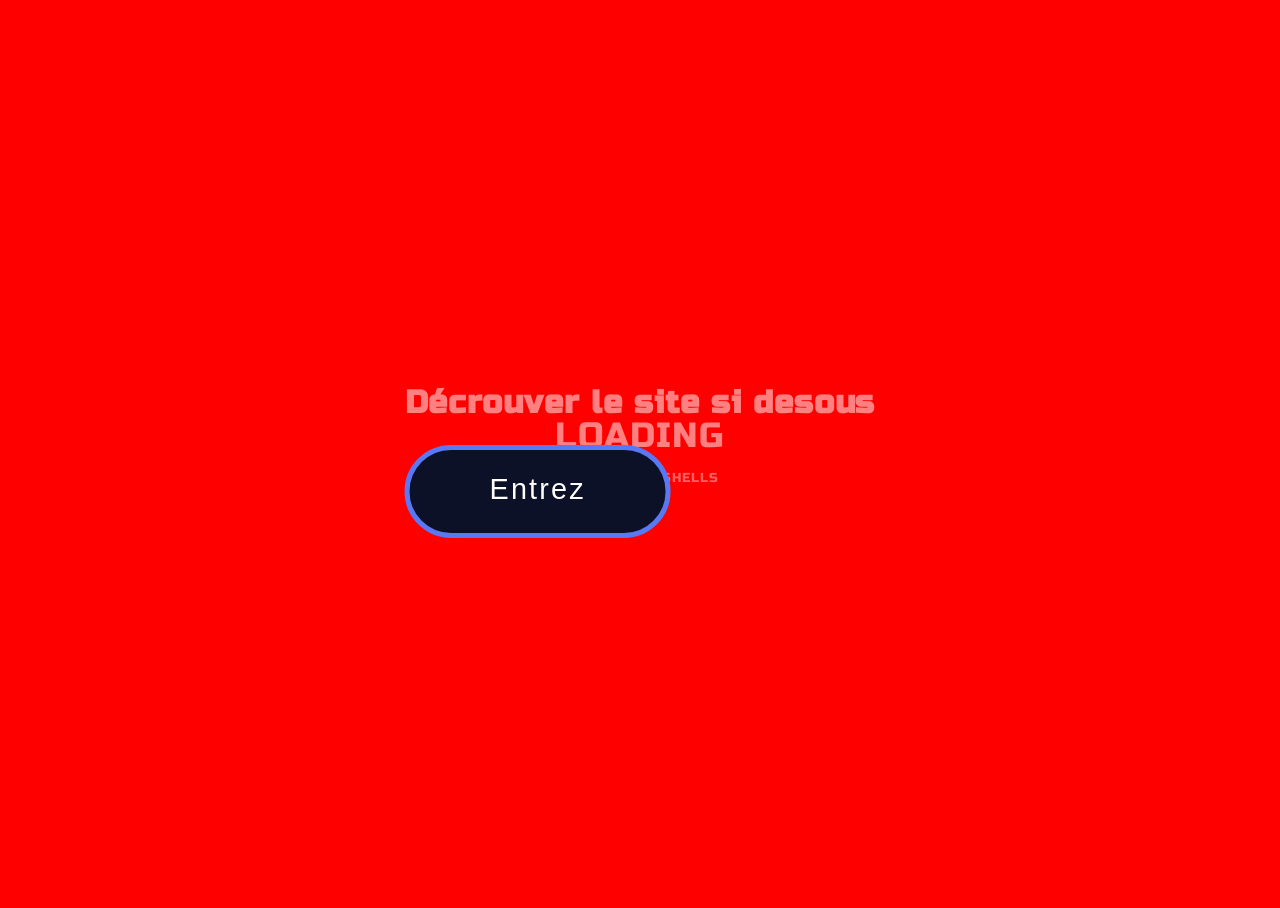
<file: projet site web-ceff/enter/enter.html>
<!DOCTYPE html>
<html lang="en">
  <head>
    <meta charset="UTF-8">
    <title>Firework Simulator with Voltage Button</title>
    <meta name="viewport" content="width=device-width, initial-scale=1, user-scalable=no">
    <meta name="mobile-web-app-capable" content="yes">
    <meta name="apple-mobile-web-app-capable" content="yes">
    <meta name="theme-color" content="#000000">
    <link rel="shortcut icon" type="image/png" href="https://s3-us-west-2.amazonaws.com/s.cdpn.io/329180/firework-burst-icon-v2.png">
    <link rel="icon" type="image/png" href="https://s3-us-west-2.amazonaws.com/s.cdpn.io/329180/firework-burst-icon-v2.png">
    <link rel="apple-touch-icon-precomposed" href="https://s3-us-west-2.amazonaws.com/s.cdpn.io/329180/firework-burst-icon-v2.png">
    <meta name="msapplication-TileColor" content="#000000">
    <meta name="msapplication-TileImage" content="https://s3-us-west-2.amazonaws.com/s.cdpn.io/329180/firework-burst-icon-v2.png">
    <link href="https://fonts.googleapis.com/css?family=Russo+One" rel="stylesheet">
    <link rel="stylesheet" href="https://public.codepenassets.com/css/reset-2.0.min.css">
    <link rel="stylesheet" href="./style.css">
    <link rel="stylesheet" href="./styleenter.css">
    <style>
      /* Ensure fireworks canvas is in the background and button is in foreground */
      .container {
        position: fixed;
        top: 0;
        left: 0;
        width: 100%;
        height: 100%;
        z-index: 1; /* Background layer */
      }
      .voltage-button {
        position: fixed;
        top: 50%;
        left: 50%;
        transform: translate(-50%, -50%);
        z-index: 2; /* Foreground layer */
      }
      /* Ensure canvas fills the background */
      .canvas-container {
        width: 100%;
        height: 100%;
      }
      /* Hide loading screen after initialization */
      .loading-init.hide {
        display: none;
      }
    </style>
  </head>
  <body>
    
    <!-- SVG Spritesheet for Fireworks Icons -->
    <div style="height: 0; width: 0; position: absolute; visibility: hidden;">
      <svg xmlns="http://www.w3.org/2000/svg">
        <symbol id="icon-play" viewBox="0 0 24 24">
          <path d="M8 5v14l11-7z"/>
        </symbol>
        <symbol id="icon-pause" viewBox="0 0 24 24">
          <path d="M6 19h4V5H6v14zm8-14v14h4V5h-4z"/>
        </symbol>
        <symbol id="icon-close" viewBox="0 0 24 24">
          <path d="M19 6.41L17.59 5 12 10.59 6.41 5 5 6.41 10.59 12 5 17.59 6.41 19 12 13.41 17.59 19 19 17.59 13.41 12z"/>
        </symbol>
        <symbol id="icon-settings" viewBox="0 0 24 24">
          <path d="M19.43 12.98c.04-.32.07-.64.07-.98s-.03-.66-.07-.98l2.11-1.65c.19-.15.24-.42.12-.64l-2-3.46c-.12-.22-.39-.3-.61-.22l-2.49 1c-.52-.4-1.08-.73-1.69-.98l-.38-2.65C14.46 2.18 14.25 2 14 2h-4c-.25 0-.46.18-.49.42l-.38 2.65c-.61.25-1.17.59-1.69.98l-2.49-1c-.23-.09-.49 0-.61.22l-2 3.46c-.13.22-.07.49.12.64l2.11 1.65c-.04.32-.07.65-.07.98s.03.66.07.98l-2.11 1.65c-.19.15-.24.42-.12.64l2 3.46c.12.22.39.3.61.22l2.49-1c.52.4 1.08.73 1.69.98l.38 2.65c.03.24.24.42.49.42h4c.25 0 .46-.18.49-.42l-.38-2.65c.61-.25 1.17-.59 1.69-.98l2.49 1c.23.09.49 0 .61-.22l-2-3.46c-.12-.22-.07-.49-.12-.64l-2.11-1.65zM12 15.5c-1.93 0-3.5-1.57-3.5-3.5s1.57-3.5 3.5-3.5 3.5 1.57 3.5 3.5-1.57 3.5-3.5 3.5z"/>
        </symbol>
        <symbol id="icon-sound-on" viewBox="0 0 24 24">
          <path d="M3 9v6h4l5 5V4L7 9H3zm13.5 3c0-1.77-1.02-3.29-2.5-4.03v8.05c1.48-.73 2.5-2.25 2.5-4.02zM14 3.23v2.06c2.89.86 5 3.54 5 6.71s-2.11 5.85-5 6.71v2.06c4.01-.91 7-4.49 7-8.77s-2.99-7.86-7-8.77z"/>
        </symbol>
        <symbol id="icon-sound-off" viewBox="0 0 24 24">
          <path d="M16.5 12c0-1.77-1.02-3.29-2.5-4.03v2.21l2.45 2.45c.03-.2.05-.41.05-.63zm2.5 0c0 .94-.2 1.82-.54 2.64l1.51 1.51C20.63 14.91 21 13.5 21 12c0-4.28-2.99-7.86-7-8.77v2.06c2.89.86 5 3.54 5 6.71zM4.27 3L3 4.27 7.73 9H3v6h4l5 5v-6.73l4.25 4.25c-.67.52-1.42.93-2.25 1.18v2.06c1.38-.31 2.63-.95 3.69-1.81L19.73 21 21 19.73l-9-9L4.27 3zM12 4L9.91 6.09 12 8.18V4z"/>
        </symbol>
      </svg>
    </div>

    <!-- Fireworks App (Background) -->
    
    <div class="container" id="fireworks-app">
      <div class="loading-init">
        <div class="loading-init__header">Loading</div>
        <div class="loading-init__status">Assembling Shells</div>
      </div>
      <div class="stage-container remove">
        <div class="canvas-container">
          <canvas id="trails-canvas"></canvas>
          <canvas id="main-canvas"></canvas>
        </div>
        <div class="controls">
          <div class="btn pause-btn">
            <svg fill="white" width="24" height="24"><use href="#icon-pause" xlink:href="#icon-pause"></use></svg>
          </div>
          <div class="btn sound-btn">
            <svg fill="white" width="24" height="24"><use href="#icon-sound-off" xlink:href="#icon-sound-off"></use></svg>
          </div>
          <div class="btn settings-btn">
            <svg fill="white" width="24" height="24"><use href="#icon-settings" xlink:href="#icon-settings"></use></svg>
          </div>
        </div>
        <div class="menu hide">
          <div class="menu__inner-wrap">
            <div class="btn btn--bright close-menu-btn">
              <svg fill="white" width="24" height="24"><use href="#icon-close" xlink:href="#icon-close"></use></svg>
            </div>
            <div class="menu__header">Settings</div>
            <div class="menu__subheader">For more info, click any label.</div>
            <form>
              <div class="form-option form-option--select">
                <label class="shell-type-label">Shell Type</label>
                <select class="shell-type"></select>
              </div>
              <div class="form-option form-option--select">
                <label class="shell-size-label">Shell Size</label>
                <select class="shell-size"></select>
              </div>
              <div class="form-option form-option--select">
                <label class="quality-ui-label">Quality</label>
                <select class="quality-ui"></select>
              </div>
              <div class="form-option form-option--select">
                <label class="sky-lighting-label">Sky Lighting</label>
                <select class="sky-lighting"></select>
              </div>
              <div class="form-option form-option--select">
                <label class="scaleFactor-label">Scale</label>
                <select class="scaleFactor"></select>
              </div>
              <div class="form-option form-option--checkbox">
                <label class="auto-launch-label">Auto Fire</label>
                <input class="auto-launch" type="checkbox" />
              </div>
              <div class="form-option form-option--checkbox form-option--finale-mode">
                <label class="finale-mode-label">Finale Mode</label>
                <input class="finale-mode" type="checkbox" />
              </div>
              <div class="form-option form-option--checkbox">
                <label class="hide-controls-label">Hide Controls</label>
                <input class="hide-controls" type="checkbox" />
              </div>
              <div class="form-option form-option--checkbox form-option--fullscreen">
                <label class="fullscreen-label">Fullscreen</label>
                <input class="fullscreen" type="checkbox" />
              </div>
              <div class="form-option form-option--checkbox">
                <label class="long-exposure-label">Open Shutter</label>
                <input class="long-exposure" type="checkbox" />
              </div>
            </form>
            <div class="credits">
              Passionately built by <a href="https://cmiller.tech/" target="_blank">Caleb Miller</a>.
            </div>
          </div>
        </div>
      </div>
      <div class="help-modal">
        <div class="help-modal__overlay"></div>
        <div class="help-modal__dialog">
          <div class="help-modal__header"></div>
          <div class="help-modal__body"></div>
          <button type="button" class="help-modal__close-btn">Close</button>
        </div>
      </div>
    </div>

    <!-- Voltage Button (Foreground) -->
    <div class="voltage-button" id="voltage-button">
      <h1>Décrouver le site si desous</h1>
      <button>Entrez</button>
      <svg version="1.1" xmlns="http://www.w3.org/2000/svg" xmlns:xlink="http://www.w3.org/1999/xlink" x="0px" y="0px" viewBox="0 0 234.6 61.3" preserveAspectRatio="none" xml:space="preserve">
        <filter id="glow">
          <fegaussianblur class="blur" result="coloredBlur" stddeviation="2"></fegaussianblur>
          <feTurbulence type="fractalNoise" baseFrequency="0.075" numOctaves="0.3" result="turbulence"></feTurbulence>
          <feDisplacementMap in="SourceGraphic" in2="turbulence" scale="30" xChannelSelector="R" yChannelSelector="G" result="displace"></feDisplacementMap>
          <femerge>
            <femergenode in="coloredBlur"></femergenode>
            <femergenode in="coloredBlur"></femergenode>
            <femergenode in="coloredBlur"></femergenode>
            <femergenode in="displace"></femergenode>
            <femergenode in="SourceGraphic"></femergenode>
          </femerge>
        </filter>
        <path class="voltage line-1" d="m216.3 51.2c-3.7 0-3.7-1.1-7.3-1.1-3.7 0-3.7 6.8-7.3 6.8-3.7 0-3.7-4.6-7.3-4.6-3.7 0-3.7 3.6-7.3 3.6-3.7 0-3.7-0.9-7.3-0.9-3.7 0-3.7-2.7-7.3-2.7-3.7 0-3.7 7.8-7.3 7.8-3.7 0-3.7-4.9-7.3-4.9-3.7 0-3.7-7.8-7.3-7.8-3.7 0-3.7-1.1-7.3-1.1-3.7 0-3.7 3.1-7.3 3.1-3.7 0-3.7 10.9-7.3 10.9-3.7 0-3.7-12.5-7.3-12.5-3.7 0-3.7 4.6-7.3 4.6-3.7 0-3.7 4.5-7.3 4.5-3.7 0-3.7 3.6-7.3 3.6-3.7 0-3.7-10-7.3-10-3.7 0-3.7-0.4-7.3-0.4-3.7 0-3.7 2.3-7.3 2.3-3.7 0-3.7 7.1-7.3 7.1-3.7 0-3.7-11.2-7.3-11.2-3.7 0-3.7 3.5-7.3 3.5-3.7 0-3.7 3.6-7.3 3.6-3.7 0-3.7-2.9-7.3-2.9-3.7 0-3.7 8.4-7.3 8.4-3.7 0-3.7-14.6-7.3-14.6-3.7 0-3.7 5.8-7.3 5.8-2.2 0-3.8-0.4-5.5-1.5-1.8-1.1-1.8-2.9-2.9-4.8-1-1.8 1.9-2.7 1.9-4.8 0-3.4-2.1-3.4-2.1-6.8s-9.9-3.4-9.9-6.8 8-3.4 8-6.8c0-2.2 2.1-2.4 3.1-4.2 1.1-1.8 0.2-3.9 2-5 1.8-1 3.1-7.9 5.3-7.9 3.7 0 3.7 0.9 7.3 0.9 3.7 0 3.7 6.7 7.3 6.7 3.7 0 3.7-1.8 7.3-1.8 3.7 0 3.7-0.6 7.3-0.6 3.7 0 3.7-7.8 7.3-7.8h7.3c3.7 0 3.7 4.7 7.3 4.7 3.7 0 3.7-1.1 7.3-1.1 3.7 0 3.7 11.6 7.3 11.6 3.7 0 3.7-2.6 7.3-2.6 3.7 0 3.7-12.9 7.3-12.9 3.7 0 3.7 10.9 7.3 10.9 3.7 0 3.7 1.3 7.3 1.3 3.7 0 3.7-8.7 7.3-8.7 3.7 0 3.7 11.5 7.3 11.5 3.7 0 3.7-1.4 7.3-1.4 3.7 0 3.7-2.6 7.3-2.6 3.7 0 3.7-5.8 7.3-5.8 3.7 0 3.7-1.3 7.3-1.3 3.7 0 3.7 6.6 7.3 6.6s3.7-9.3 7.3-9.3c3.7 0 3.7 0.2 7.3 0.2 3.7 0 3.7 8.5 7.3 8.5 3.7 0 3.7 0.2 7.3 0.2 3.7 0 3.7-1.5 7.3-1.5 3.7 0 3.7 1.6 7.3 1.6s3.7-5.1 7.3-5.1c2.2 0 0.6 9.6 2.4 10.7s4.1-2 5.1-0.1c1 1.8 10.3 2.2 10.3 4.3 0 3.4-10.7 3.4-10.7 6.8s1.2 3.4 1.2 6.8 1.9 3.4 1.9 6.8c0 2.2 7.2 7.7 6.2 9.5-1.1 1.8-12.3-6.5-14.1-5.5-1.7 0.9-0.1 6.2-2.2 6.2z" fill="transparent" stroke="#fff"/>
        <path class="voltage line-2" d="m216.3 52.1c-3 0-3-0.5-6-0.5s-3 3-6 3-3-2-6-2-3 1.6-6 1.6-3-0.4-6-0.4-3-1.2-6-1.2-3 3.4-6 3.4-3-2.2-6-2.2-3-3.4-6-3.4-3-0.5-6-0.5-3 1.4-6 1.4-3 4.8-6 4.8-3-5.5-6-5.5-3 2-6 2-3 2-6 2-3 1.6-6 1.6-3-4.4-6-4.4-3-0.2-6-0.2-3 1-6 1-3 3.1-6 3.1-3-4.9-6-4.9-3 1.5-6 1.5-3 1.6-6 1.6-3-1.3-6-1.3-3 3.7-6 3.7-3-6.4-6-6.4-3 2.5-6 2.5h-6c-3 0-3-0.6-6-0.6s-3-1.4-6-1.4-3 0.9-6 0.9-3 4.3-6 4.3-3-3.5-6-3.5c-2.2 0-3.4-1.3-5.2-2.3-1.8-1.1-3.6-1.5-4.6-3.3s-4.4-3.5-4.4-5.7c0-3.4 0.4-3.4 0.4-6.8s2.9-3.4 2.9-6.8-0.8-3.4-0.8-6.8c0-2.2 0.3-4.2 1.3-5.9 1.1-1.8 0.8-6.2 2.6-7.3 1.8-1 5.5-2 7.7-2 3 0 3 2 6 2s3-0.5 6-0.5 3 5.1 6 5.1 3-1.1 6-1.1 3-5.6 6-5.6 3 4.8 6 4.8 3 0.6 6 0.6 3-3.8 6-3.8 3 5.1 6 5.1 3-0.6 6-0.6 3-1.2 6-1.2 3-2.6 6-2.6 3-0.6 6-0.6 3 2.9 6 2.9 3-4.1 6-4.1 3 0.1 6 0.1 3 3.7 6 3.7 3 0.1 6 0.1 3-0.6 6-0.6 3 0.7 6 0.7 3-2.2 6-2.2 3 4.4 6 4.4 3-1.7 6-1.7 3-4 6-4 3 4.7 6 4.7 3-0.5 6-0.5 3-0.8 6-0.8 3-3.8 6-3.8 3 6.3 6 6.3 3-4.8 6-4.8 3 1.9 6 1.9 3-1.9 6-1.9 3 1.3 6 1.3c2.2 0 5-0.5 6.7 0.5 1.8 1.1 2.4 4 3.5 5.8 1 1.8 0.3 3.7 0.3 5.9 0 3.4 3.4 3.4 3.4 6.8s-3.3 3.4-3.3 6.8 4 3.4 4 6.8c0 2.2-6 2.7-7 4.4-1.1 1.8 1.1 6.7-0.7 7.7-1.6 0.8-4.7-1.1-6.8-1.1z" fill="transparent" stroke="#fff"/>
      </svg>
      <div class="dots">
        <div class="dot dot-1"></div>
        <div class="dot dot-2"></div>
        <div class="dot dot-3"></div>
        <div class="dot dot-4"></div>
        <div class="dot dot-5"></div>
      </div>
    </div>

    <!-- Scripts -->
    <script src="https://s3-us-west-2.amazonaws.com/s.cdpn.io/329180/fscreen%401.0.1.js"></script>
    <script src="https://s3-us-west-2.amazonaws.com/s.cdpn.io/329180/Stage%400.1.4.js"></script>
    <script src="https://s3-us-west-2.amazonaws.com/s.cdpn.io/329180/MyMath.js"></script>
    <script src="./script.js"></script>
    <script>
      // Start fireworks immediately
      window.addEventListener('load', function() {
        togglePause(false); // Unpause to start fireworks
        // Hide loading screen after initialization
        setTimeout(() => {
          const loading = document.querySelector('.loading-init');
          if (loading) loading.classList.add('hide');
        }, 2000); // Adjust delay if needed
      });

      // Navigate to home/Home.html on button click
document.querySelector('.voltage-button button').addEventListener('click', function() {
  window.location.href = '../home/Home.html'; // Utilise '../' pour sortir du dossier actuel et entrer dans 'home'
});

    </script>
  </body>
</html>
</file>
<file: projet site web-ceff/enter/style.css>
* {
  position: relative;
  box-sizing: border-box;
}

html,
body {
  height: 100%;
}

html {
  background-color: #ff0000;
}

body {
  overflow: hidden;
  color: rgba(255, 255, 255, 0.5);
  font-family: "Russo One", arial, sans-serif;
  line-height: 1.25;
  letter-spacing: 0.06em;
}

.hide {
  opacity: 0;
  visibility: hidden;
}

.remove {
  display: none !important;
}

.blur {
  filter: blur(12px);
}

.container {
  height: 100%;
  display: flex;
  justify-content: center;
  align-items: center;
}

.loading-init {
  width: 100%;
  align-self: center;
  text-align: center;
  text-transform: uppercase;
}
.loading-init__header {
  font-size: 2.2em;
}
.loading-init__status {
  margin-top: 1em;
  font-size: 0.8em;
  opacity: 0.75;
}

.stage-container {
  overflow: hidden;
  box-sizing: initial;
  border: 1px solid #222;
  margin: -1px;
}
@media (max-width: 840px) {
  .stage-container {
    border: none;
    margin: 0;
  }
}

.canvas-container {
  width: 100%;
  height: 100%;
  transition: filter 0.3s;
}
.canvas-container canvas {
  position: absolute;
  mix-blend-mode: lighten;
  transform: translateZ(0);
}

.controls {
  position: absolute;
  top: 0;
  width: 100%;
  padding-bottom: 50px;
  display: flex;
  justify-content: space-between;
  transition: opacity 0.3s, visibility 0.3s;
}
@media (min-width: 840px) {
  .controls {
    visibility: visible;
  }
  .controls.hide:hover {
    opacity: 1;
  }
}

.menu {
  position: absolute;
  top: 0;
  bottom: 0;
  left: 0;
  right: 0;
  background-color: rgba(0, 0, 0, 0.42);
  transition: opacity 0.3s, visibility 0.3s;
}
.menu__inner-wrap {
  display: flex;
  flex-direction: column;
  justify-content: center;
  align-items: center;
  position: absolute;
  top: 0;
  bottom: 0;
  left: 0;
  right: 0;
  transition: opacity 0.3s;
}
.menu__header {
  margin-top: auto;
  margin-bottom: 8px;
  padding-top: 16px;
  font-size: 2em;
  text-transform: uppercase;
}
.menu__subheader {
  margin-bottom: auto;
  padding-bottom: 12px;
  font-size: 0.86em;
  opacity: 0.8;
}
.menu form {
  width: 100%;
  max-width: 400px;
  padding: 0 10px;
  overflow: auto;
  -webkit-overflow-scrolling: touch;
}
.menu .form-option {
  display: flex;
  align-items: center;
  margin: 16px 0;
  transition: opacity 0.3s;
}
.menu .form-option label {
  display: block;
  width: 50%;
  padding-right: 12px;
  text-align: right;
  text-transform: uppercase;
  -webkit-user-select: none;
     -moz-user-select: none;
      -ms-user-select: none;
          user-select: none;
}
.menu .form-option--select select {
  display: block;
  width: 50%;
  height: 30px;
  font-size: 1rem;
  font-family: "Russo One", arial, sans-serif;
  color: rgba(255, 255, 255, 0.5);
  letter-spacing: 0.06em;
  background-color: transparent;
  border: 1px solid rgba(255, 255, 255, 0.5);
}
.menu .form-option--select select option {
  background-color: black;
}
.menu .form-option--checkbox input {
  display: block;
  width: 26px;
  height: 26px;
  margin: 0;
  opacity: 0.5;
}
@media (max-width: 840px) {
  .menu .form-option select, .menu .form-option input {
    outline: none;
  }
}

.close-menu-btn {
  position: absolute;
  top: 0;
  right: 0;
}

.btn {
  opacity: 0.16;
  width: 50px;
  height: 50px;
  display: flex;
  -webkit-user-select: none;
     -moz-user-select: none;
      -ms-user-select: none;
          user-select: none;
  cursor: default;
  transition: opacity 0.3s;
}
.btn--bright {
  opacity: 0.5;
}
@media (min-width: 840px) {
  .btn:hover {
    opacity: 0.32;
  }
  .btn--bright:hover {
    opacity: 0.75;
  }
}
.btn svg {
  display: block;
  margin: auto;
}

.credits {
  margin-top: auto;
  margin-bottom: 10px;
  padding-top: 6px;
  font-size: 0.8em;
  opacity: 0.75;
}
.credits a {
  color: rgba(255, 255, 255, 0.5);
  text-decoration: none;
}
.credits a:hover, .credits a:active {
  color: rgba(255, 255, 255, 0.75);
  text-decoration: underline;
}

.help-modal {
  display: flex;
  justify-content: center;
  align-items: center;
  position: fixed;
  top: 0;
  bottom: 0;
  left: 0;
  right: 0;
  visibility: hidden;
  transition-property: visibility;
  transition-duration: 0.25s;
}
.help-modal__overlay {
  position: absolute;
  top: 0;
  bottom: 0;
  left: 0;
  right: 0;
  opacity: 0;
  transition-property: opacity;
  transition-timing-function: ease-in;
  transition-duration: 0.25s;
}
.help-modal__dialog {
  display: flex;
  flex-direction: column;
  align-items: center;
  max-width: 400px;
  max-height: calc(100vh - 100px);
  margin: 10px;
  padding: 20px;
  border-radius: 0.3em;
  background-color: rgba(0, 0, 0, 0.4);
  opacity: 0;
  transform: scale(0.9, 0.9);
  transition-property: opacity, transform;
  transition-timing-function: ease-in;
  transition-duration: 0.25s;
}
@media (min-width: 840px) {
  .help-modal__dialog {
    font-size: 1.25rem;
    max-width: 500px;
  }
}
.help-modal__header {
  font-size: 1.75em;
  text-transform: uppercase;
  text-align: center;
}
.help-modal__body {
  overflow-y: auto;
  -webkit-overflow-scrolling: touch;
  margin: 1em 0;
  padding: 1em 0;
  border-top: 1px solid rgba(255, 255, 255, 0.25);
  border-bottom: 1px solid rgba(255, 255, 255, 0.25);
  line-height: 1.5;
  color: rgba(255, 255, 255, 0.75);
}
.help-modal__close-btn {
  flex-shrink: 0;
  outline: none;
  border: none;
  border-radius: 2px;
  padding: 0.25em 0.75em;
  margin-top: 0.36em;
  font-family: "Russo One", arial, sans-serif;
  font-size: 1em;
  color: rgba(255, 255, 255, 0.5);
  text-transform: uppercase;
  letter-spacing: 0.06em;
  background-color: rgba(255, 255, 255, 0.25);
  transition: color 0.3s, background-color 0.3s;
}
.help-modal__close-btn:hover, .help-modal__close-btn:active, .help-modal__close-btn:focus {
  color: #FFF;
  background-color: #09F;
}
.help-modal.active {
  visibility: visible;
  transition-duration: 0.4s;
}
.help-modal.active .help-modal__overlay {
  opacity: 1;
  transition-timing-function: ease-out;
  transition-duration: 0.4s;
}
.help-modal.active .help-modal__dialog {
  opacity: 1;
  transform: scale(1, 1);
  transition-timing-function: ease-out;
  transition-duration: 0.4s;
}
</file>
<file: projet site web-ceff/enter/styleenter.css>
body {
  background:rgb(255, 0, 0);
  display:flex;
  justify-content:center;
  align-items:center;
  height:100vh;
}

.voltage-button {
  position:relative;
}

.voltage-button button {
  color:white;
  background: #0D1127;
  padding:1.6rem 5rem 1.8rem 5rem;
  border-radius:5rem;
  border:5px solid #5978F3;
  font-size:1.8rem;
  line-height:1em;
  letter-spacing:0.075em;
  transition:background 0.3s;
}

.voltage-button button:hover {
  cursor:pointer;
  background: #0051ff;
}

.voltage-button button:hover + svg,
.voltage-button button:hover + svg + .dots {
  opacity:1;
}

.voltage-button svg {
  display:block;
  position:absolute;
  top:-0.75em;
  left:-0.25em;
  width:calc(100% + 0.5em);
  height:calc(100% + 1.5em);
  pointer-events:none;
  opacity:0;
  transition:opacity 0.4s;
  transition-delay:0.1s;
}

.voltage-button svg path {
  stroke-dasharray: 100;
  filter: url('#glow');
}

.voltage-button svg path.line-1 {
  stroke:#f6de8d;
  stroke-dashoffset: 0;
  animation: spark-1 3s linear infinite;
}

.voltage-button svg path.line-2 {
  stroke:#6bfeff;
  stroke-dashoffset: 500;
  animation: spark-2 3s linear infinite;
}

.voltage-button .dots {
  opacity:0;
  transition:opacity 0.3s;
  transition-delay:0.4s;
}

.voltage-button .dot {
  width:1rem;
  height:1rem;
  background:white;
  border-radius:100%;
  position:absolute;
  opacity:0;
}

.dot-1 {
  top:0;
  left:20%;
  animation: fly-up 3s linear infinite;
}

.dot-2 {
  top:0;
  left:55%;
  animation: fly-up 3s linear infinite;
  animation-delay: 0.5s;
}

.dot-3 {
  top:0;
  left:80%;
  animation: fly-up 3s linear infinite;
  animation-delay: 1s;
}

.dot-4 {
  bottom:0;
  left:30%;
  animation: fly-down 3s linear infinite;
  animation-delay: 2.5s;
}

.dot-5 {
  bottom:0;
  left:65%;
  animation: fly-down 3s linear infinite;
  animation-delay: 1.5s;
}

@keyframes spark-1 {
  to {
    stroke-dashoffset: -1000;
  }
}
@keyframes spark-2 {
  to {
    stroke-dashoffset: -500;
  }
}
@keyframes fly-up{
  0% { opacity:0; transform:translateY(0) scale(0.2); }
  5% { opacity:1; transform:translateY(-1.5rem) scale(0.4);}
  10%,100%{ opacity:0;  transform:translateY(-3rem) scale(0.2);}
}
@keyframes fly-down {
  0% { opacity:0; transform:translateY(0) scale(0.2); }
  5% { opacity:1; transform:translateY(1.5rem) scale(0.4);}
  10%,100%{ opacity:0;  transform:translateY(3rem) scale(0.2);}
}
</file>
